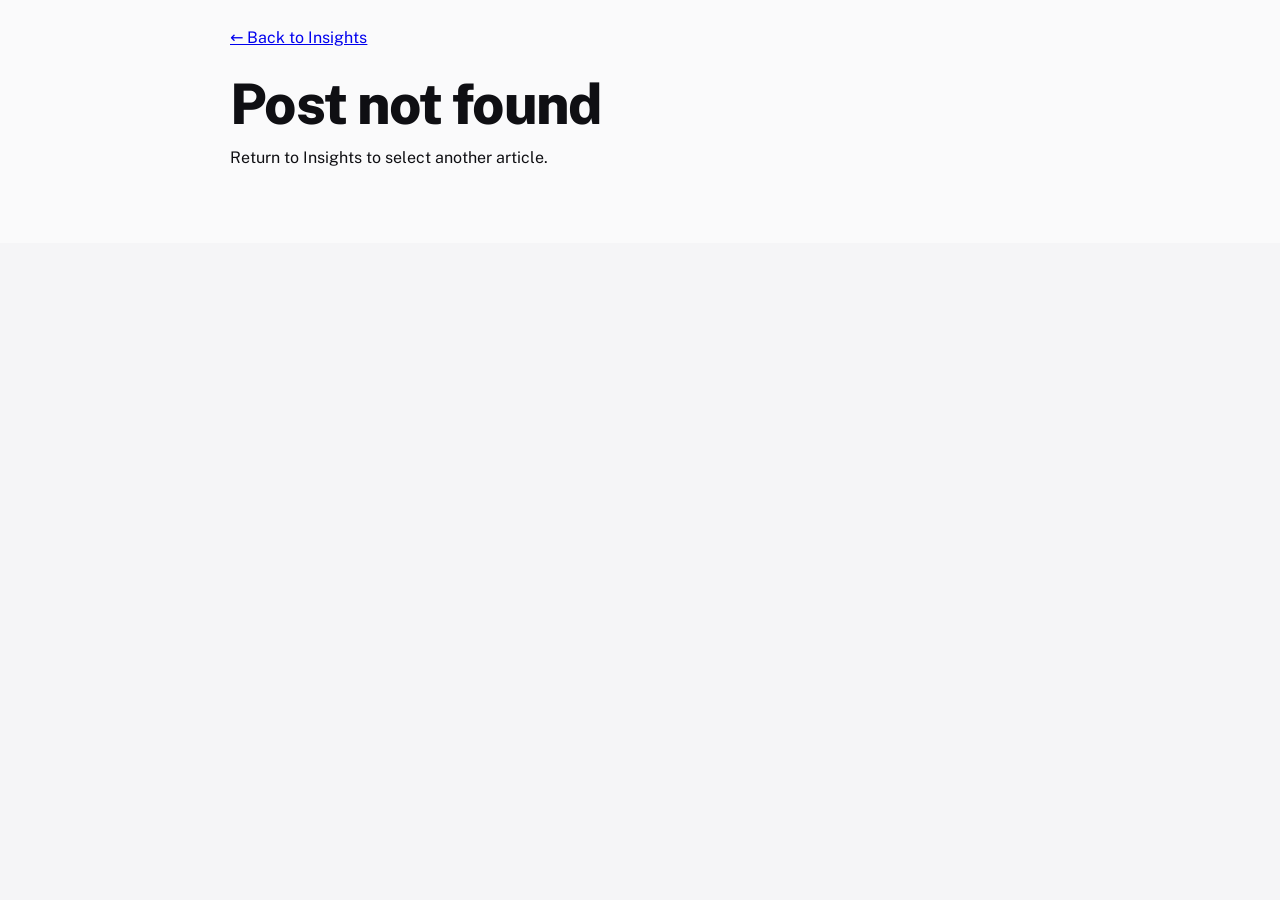
<file: BlogPost.html>
<!doctype html>
<html lang="en">
<head>
<meta charset="utf-8" />
<meta name="viewport" content="width=device-width,initial-scale=1" />
<title>Yapper Insight</title>
<link rel="stylesheet" href="colors_and_type.css" />
<style>
  body { margin: 0; background: var(--neutral-50); color: var(--neutral-900); font-family: var(--font-sans); }
  .wrap { max-width: 820px; margin: 0 auto; padding: 28px 20px 72px; }
  .crumb { margin-bottom: 28px; }
  .cat { font-size: 12px; text-transform: uppercase; letter-spacing: .12em; color: var(--primary-700); font-weight: 700; }
  h1 { margin: 12px 0; font-size: clamp(34px, 5vw, 56px); line-height: 1.05; }
  .meta { color: var(--neutral-600); margin-bottom: 26px; }
  img { width: 100%; border-radius: 18px; border: 1px solid var(--border); margin-bottom: 26px; }
  article p { font-size: 18px; line-height: 1.65; color: var(--neutral-800); }
</style>
</head>
<body>
  <div class="wrap">
    <div class="crumb"><a href="Insights.html">← Back to Insights</a></div>
    <div id="post"></div>
  </div>
  <script src="assets/js/admin-config.js"></script>
  <script src="assets/js/ghost.js"></script>
  <script src="assets/js/cms.js"></script>
  <script>
    (async function renderPost() {
      const slug = new URLSearchParams(window.location.search).get("slug");
      const el = document.getElementById("post");
      let post = null;

      try {
        if (slug && window.YapperGhost?.hasConfig()) {
          post = await window.YapperGhost.getPostBySlug(slug);
        }
      } catch (e) {
        post = null;
      }
      if (!post && slug && window.YapperCMS) {
        post = window.YapperCMS.getPostBySlug(slug);
      }

      if (!post) {
        el.innerHTML = "<h1>Post not found</h1><p>Return to Insights to select another article.</p>";
        return;
      }

      document.title = post.title + " — Yapper Insights";
      const body = post.content && post.content.includes("<")
        ? post.content
        : String(post.content || "").split("\n").filter(Boolean).map((p) => `<p>${p}</p>`).join("");
      el.innerHTML = `
        <div class="cat">${post.category || "Insight"}</div>
        <h1>${post.title}</h1>
        <div class="meta">${post.author || "Yapper Team"} · ${post.date || ""} · ${post.readTime || ""}</div>
        <img src="${post.image || ""}" alt="${post.title}" />
        <article>${body}</article>
      `;
    })();
  </script>
</body>
</html>
</file>
<file: colors_and_type.css>
/* =========================================================
   Yapper Care — Colors & Type
   Source of truth: Stitch "Serenity Path" design system
   Deep lavender (#7B61AD) + Mint (#98FFD9) + Public Sans
   ========================================================= */

@import url('https://fonts.googleapis.com/css2?family=Public+Sans:wght@300;400;500;600;700;800;900&family=Inter:wght@400;500;600;700&display=swap');

:root {
  /* ---------- Primary (deep lavender) ---------- */
  --primary:         #7B61AD;
  --primary-50:      #F4F0FA;
  --primary-100:     #E5DCF1;
  --primary-200:     #CFC0E5;
  --primary-300:     #B8A3D7;
  --primary-400:     #9D86C5;
  --primary-500:     #7B61AD;
  --primary-600:     #644F8F;
  --primary-700:     #4E3E71;
  --primary-800:     #382C53;
  --primary-900:     #241C36;

  /* ---------- Secondary (neutral gray) ---------- */
  --secondary:       #E0E0E0;
  --secondary-50:    #FAFAFA;
  --secondary-100:   #F0F0F0;
  --secondary-200:   #E0E0E0;
  --secondary-300:   #C6C6C6;
  --secondary-400:   #A3A3A3;
  --secondary-500:   #7A7A7A;
  --secondary-600:   #545454;
  --secondary-700:   #363636;
  --secondary-800:   #1F1F1F;
  --secondary-900:   #0A0A0A;

  /* ---------- Tertiary (mint — accent only) ---------- */
  --tertiary:        #98FFD9;
  --tertiary-50:     #E8FFF5;
  --tertiary-100:    #C8FFE8;
  --tertiary-200:    #98FFD9;
  --tertiary-300:    #5EEDBD;
  --tertiary-400:    #2FD49F;
  --tertiary-500:    #14B583;
  --tertiary-600:    #0E8F68;
  --tertiary-700:    #0A6E50;
  --tertiary-800:    #064E39;
  --tertiary-900:    #032F23;

  /* ---------- Neutral (canvas) ---------- */
  --neutral:         #F5F5F7;
  --neutral-0:       #FFFFFF;
  --neutral-50:      #FAFAFB;
  --neutral-100:     #F5F5F7;
  --neutral-200:     #EAEAEE;
  --neutral-300:     #D5D5DC;
  --neutral-400:     #A8A8B2;
  --neutral-500:     #76767F;
  --neutral-600:     #545460;
  --neutral-700:     #38383F;
  --neutral-800:     #1F1F24;
  --neutral-900:     #0F0F13;

  /* ---------- Semantic / system ---------- */
  --success:         var(--tertiary-500);
  --destructive:     #D93535;
  --warning:         #E8A13A;

  /* ---------- Semantic tokens ---------- */
  --bg:              var(--neutral-100);      /* #F5F5F7 canvas */
  --bg-elevated:     var(--neutral-0);        /* cards */
  --bg-muted:        var(--neutral-200);      /* rails / hover */
  --bg-accent:       var(--primary-50);       /* lavender tint */
  --bg-mint:         var(--tertiary-50);      /* mint tint */

  --fg:              var(--neutral-900);
  --fg-muted:        var(--neutral-500);
  --fg-disabled:     var(--neutral-400);
  --fg-on-primary:   var(--neutral-0);
  --fg-on-tertiary:  var(--tertiary-900);
  --fg-accent:       var(--primary-600);

  --border:          var(--neutral-200);
  --border-strong:   var(--neutral-300);
  --ring:            var(--primary-500);

  /* ---------- Shape (Roundedness = 2, moderate) ---------- */
  --radius-xs:  6px;
  --radius-sm:  8px;   /* inputs, small buttons */
  --radius-md:  12px;  /* buttons, tags */
  --radius-lg:  16px;  /* cards */
  --radius-xl:  20px;  /* panels */
  --radius-2xl: 24px;  /* feature tiles */
  --radius-pill: 999px;

  /* ---------- Spacing (Spacing = 2, normal) ---------- */
  --space-1: 4px;
  --space-2: 8px;
  --space-3: 12px;
  --space-4: 16px;
  --space-5: 20px;
  --space-6: 24px;
  --space-8: 32px;
  --space-10: 40px;
  --space-12: 48px;
  --space-16: 64px;
  --space-20: 80px;

  /* ---------- Shadows (soft, calm) ---------- */
  --shadow-xs:   0 1px 2px rgba(17,17,19,.04);
  --shadow-sm:   0 2px 6px rgba(17,17,19,.05);
  --shadow-md:   0 6px 20px -8px rgba(17,17,19,.10);
  --shadow-lg:   0 18px 40px -16px rgba(17,17,19,.14);
  --shadow-lav:  0 10px 28px -12px rgba(123,97,173,.35);
  --shadow-mint: 0 10px 28px -12px rgba(20,181,131,.30);

  /* ---------- Motion ---------- */
  --ease:        cubic-bezier(.2,.8,.2,1);
  --dur-fast:    160ms;
  --dur:         220ms;
  --dur-slow:    360ms;

  /* ---------- Type ---------- */
  --font-sans:  'Public Sans', system-ui, -apple-system, 'Segoe UI', Roboto, sans-serif;
  --font-label: 'Inter', system-ui, -apple-system, sans-serif;
  --font-mono:  ui-monospace, SFMono-Regular, Menlo, Monaco, Consolas, monospace;

  --display:    clamp(48px, 7vw, 88px);
  --h1:         clamp(36px, 5vw, 60px);
  --h2:         clamp(28px, 3.6vw, 44px);
  --h3:         clamp(22px, 2.4vw, 30px);
  --h4:         20px;
  --body-lg:    18px;
  --body:       16px;
  --body-sm:    14px;
  --label:      13px;
  --caption:    12px;

  --lh-tight: 1.05;
  --lh-snug:  1.25;
  --lh-body:  1.55;
  --lh-loose: 1.7;
}

/* ---------- Base type ---------- */
html, body {
  font-family: var(--font-sans);
  color: var(--fg);
  background: var(--bg);
  -webkit-font-smoothing: antialiased;
  -moz-osx-font-smoothing: grayscale;
}

h1, h2, h3, h4, h5, h6 {
  font-family: var(--font-sans);
  font-weight: 700;
  line-height: var(--lh-tight);
  color: var(--fg);
  margin: 0;
  letter-spacing: -0.02em;
}
h1 { font-size: var(--h1); font-weight: 800; letter-spacing: -0.03em; }
h2 { font-size: var(--h2); font-weight: 800; letter-spacing: -0.025em; }
h3 { font-size: var(--h3); font-weight: 700; letter-spacing: -0.02em; }
h4 { font-size: var(--h4); font-weight: 700; letter-spacing: -0.01em; }

p { font-size: var(--body); line-height: var(--lh-body); color: var(--fg); margin: 0; }
.p-lg   { font-size: var(--body-lg); line-height: var(--lh-body); }
.p-sm   { font-size: var(--body-sm); line-height: var(--lh-snug); }
.caption { font-size: var(--caption); color: var(--fg-muted); }

/* Inter labels — small UI copy, tags, metadata */
.label {
  font-family: var(--font-label);
  font-size: var(--label);
  font-weight: 500;
  letter-spacing: 0.01em;
  line-height: 1.3;
  color: var(--fg-muted);
}
.label-strong {
  font-family: var(--font-label);
  font-size: var(--label);
  font-weight: 600;
  color: var(--fg);
  letter-spacing: 0.005em;
}
.label-upper {
  font-family: var(--font-label);
  font-size: 11px;
  font-weight: 600;
  letter-spacing: 0.08em;
  text-transform: uppercase;
  color: var(--fg-muted);
}

/* Utilities */
.text-muted   { color: var(--fg-muted); }
.text-accent  { color: var(--fg-accent); }
.text-mint    { color: var(--tertiary-600); }

.surface {
  background: var(--bg-elevated);
  border: 1px solid var(--border);
  border-radius: var(--radius-lg);
}
</file>
